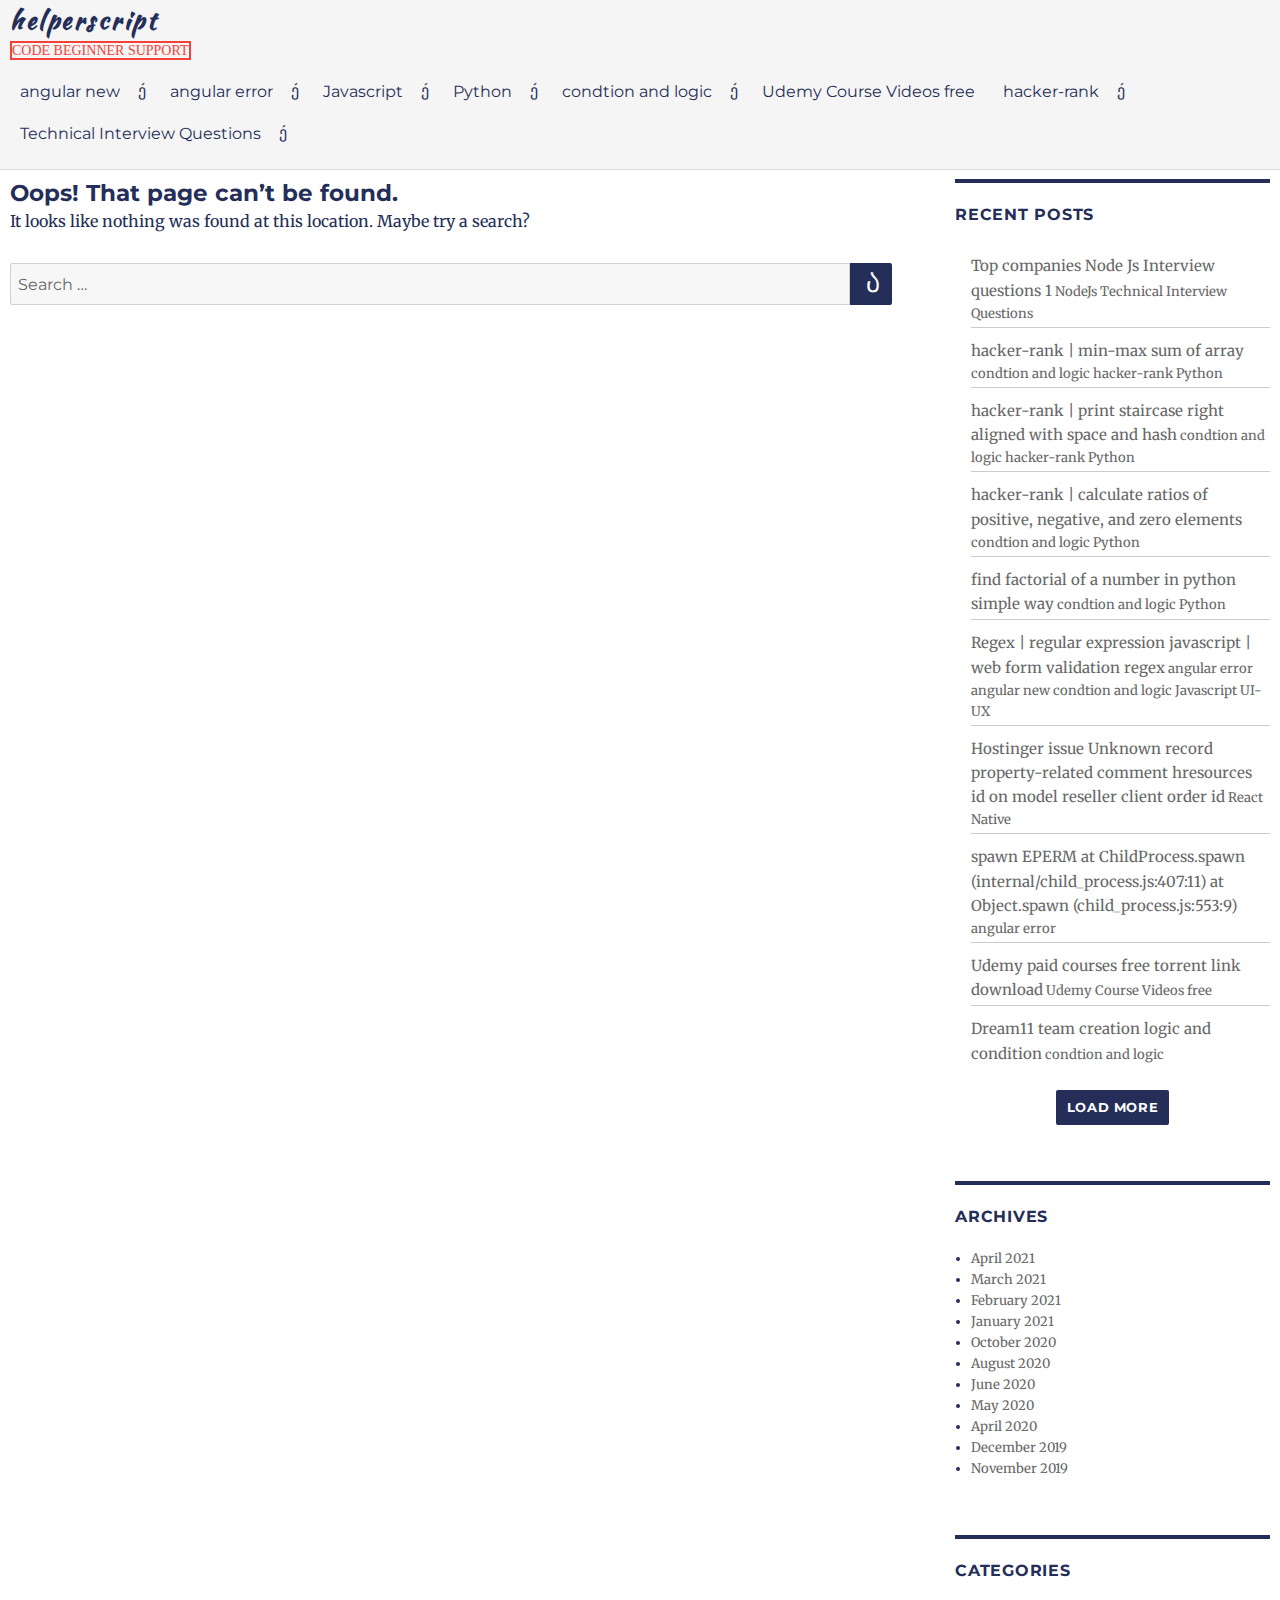
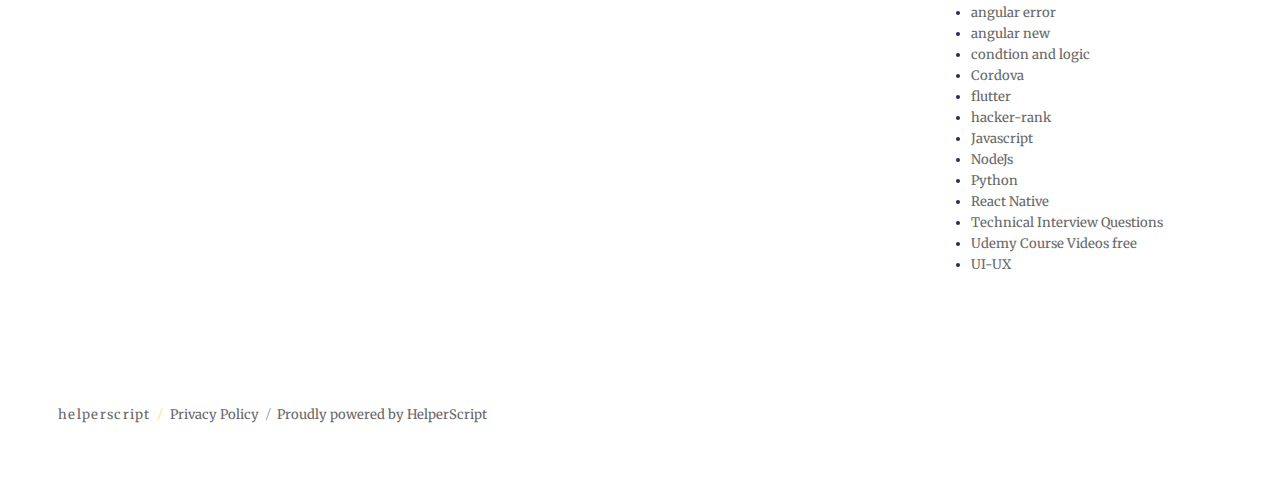
<file: assets/templates/select-player/matchList0d16.html>
<!DOCTYPE html>
<html lang="en-US" class="no-js" amp="" i-amphtml-layout="" i-amphtml-no-boilerplate="" transformed="self;v=1">
<head><meta charset="UTF-8"><style amp-runtime="" i-amphtml-version="012104081613001">html{overflow-x:hidden!important}html.i-amphtml-fie{height:100%!important;width:100%!important}html:not([amp4ads]),html:not([amp4ads]) body{height:auto!important}html:not([amp4ads]) body{margin:0!important}body{-webkit-text-size-adjust:100%;-moz-text-size-adjust:100%;-ms-text-size-adjust:100%;text-size-adjust:100%}html.i-amphtml-singledoc.i-amphtml-embedded{-ms-touch-action:pan-y pinch-zoom;touch-action:pan-y pinch-zoom}html.i-amphtml-fie>body,html.i-amphtml-singledoc>body{overflow:visible!important}html.i-amphtml-fie:not(.i-amphtml-inabox)>body,html.i-amphtml-singledoc:not(.i-amphtml-inabox)>body{position:relative!important}html.i-amphtml-ios-embed-legacy>body{overflow-x:hidden!important;overflow-y:auto!important;position:absolute!important}html.i-amphtml-ios-embed{overflow-y:auto!important;position:static}#i-amphtml-wrapper{overflow-x:hidden!important;overflow-y:auto!important;position:absolute!important;top:0!important;left:0!important;right:0!important;bottom:0!important;margin:0!important;display:block!important}html.i-amphtml-ios-embed.i-amphtml-ios-overscroll,html.i-amphtml-ios-embed.i-amphtml-ios-overscroll>#i-amphtml-wrapper{-webkit-overflow-scrolling:touch!important}#i-amphtml-wrapper>body{position:relative!important;border-top:1px solid transparent!important}#i-amphtml-wrapper+body{visibility:visible}#i-amphtml-wrapper+body .i-amphtml-lightbox-element,#i-amphtml-wrapper+body[i-amphtml-lightbox]{visibility:hidden}#i-amphtml-wrapper+body[i-amphtml-lightbox] .i-amphtml-lightbox-element{visibility:visible}#i-amphtml-wrapper.i-amphtml-scroll-disabled,.i-amphtml-scroll-disabled{overflow-x:hidden!important;overflow-y:hidden!important}amp-instagram{padding:54px 0px 0px!important;background-color:#fff}amp-iframe iframe{box-sizing:border-box!important}[amp-access][amp-access-hide]{display:none}[subscriptions-dialog],body:not(.i-amphtml-subs-ready) [subscriptions-action],body:not(.i-amphtml-subs-ready) [subscriptions-section]{display:none!important}amp-experiment,amp-live-list>[update]{display:none}amp-list[resizable-children]>.i-amphtml-loading-container.amp-hidden{display:none!important}amp-list [fetch-error],amp-list[load-more] [load-more-button],amp-list[load-more] [load-more-end],amp-list[load-more] [load-more-failed],amp-list[load-more] [load-more-loading]{display:none}amp-list[diffable] div[role=list]{display:block}amp-story-page,amp-story[standalone]{min-height:1px!important;display:block!important;height:100%!important;margin:0!important;padding:0!important;overflow:hidden!important;width:100%!important}amp-story[standalone]{background-color:#202125!important;position:relative!important}amp-story-page{background-color:#757575}amp-story .amp-active>div,amp-story .i-amphtml-loader-background{display:none!important}amp-story-page:not(:first-of-type):not([distance]):not([active]){transform:translateY(1000vh)!important}amp-autocomplete{position:relative!important;display:inline-block!important}amp-autocomplete>input,amp-autocomplete>textarea{padding:0.5rem;border:1px solid rgba(0,0,0,0.33)}.i-amphtml-autocomplete-results,amp-autocomplete>input,amp-autocomplete>textarea{font-size:1rem;line-height:1.5rem}[amp-fx^=fly-in]{visibility:hidden}amp-script[nodom]{position:fixed!important;top:0!important;width:1px!important;height:1px!important;overflow:hidden!important;visibility:hidden}
/*# sourceURL=/css/ampdoc.css*/[hidden]{display:none!important}.i-amphtml-element{display:inline-block}.i-amphtml-blurry-placeholder{transition:opacity 0.3s cubic-bezier(0.0,0.0,0.2,1)!important;pointer-events:none}[layout=nodisplay]:not(.i-amphtml-element){display:none!important}.i-amphtml-layout-fixed,[layout=fixed][width][height]:not(.i-amphtml-layout-fixed){display:inline-block;position:relative}.i-amphtml-layout-responsive,[layout=responsive][width][height]:not(.i-amphtml-layout-responsive),[width][height][heights]:not([layout]):not(.i-amphtml-layout-responsive),[width][height][sizes]:not([layout]):not(.i-amphtml-layout-responsive){display:block;position:relative}.i-amphtml-layout-intrinsic,[layout=intrinsic][width][height]:not(.i-amphtml-layout-intrinsic){display:inline-block;position:relative;max-width:100%}.i-amphtml-layout-intrinsic .i-amphtml-sizer{max-width:100%}.i-amphtml-intrinsic-sizer{max-width:100%;display:block!important}.i-amphtml-layout-container,.i-amphtml-layout-fixed-height,[layout=container],[layout=fixed-height][height]:not(.i-amphtml-layout-fixed-height){display:block;position:relative}.i-amphtml-layout-fill,.i-amphtml-layout-fill.i-amphtml-notbuilt,[layout=fill]:not(.i-amphtml-layout-fill),body noscript>*{display:block;overflow:hidden!important;position:absolute;top:0;left:0;bottom:0;right:0}body noscript>*{position:absolute!important;width:100%;height:100%;z-index:2}body noscript{display:inline!important}.i-amphtml-layout-flex-item,[layout=flex-item]:not(.i-amphtml-layout-flex-item){display:block;position:relative;-ms-flex:1 1 auto;flex:1 1 auto}.i-amphtml-layout-fluid{position:relative}.i-amphtml-layout-size-defined{overflow:hidden!important}.i-amphtml-layout-awaiting-size{position:absolute!important;top:auto!important;bottom:auto!important}i-amphtml-sizer{display:block!important}@supports (aspect-ratio:1/1){i-amphtml-sizer.i-amphtml-disable-ar{display:none!important}}.i-amphtml-blurry-placeholder,.i-amphtml-fill-content{display:block;height:0;max-height:100%;max-width:100%;min-height:100%;min-width:100%;width:0;margin:auto}.i-amphtml-layout-size-defined .i-amphtml-fill-content{position:absolute;top:0;left:0;bottom:0;right:0}.i-amphtml-replaced-content,.i-amphtml-screen-reader{padding:0!important;border:none!important}.i-amphtml-screen-reader{position:fixed!important;top:0px!important;left:0px!important;width:4px!important;height:4px!important;opacity:0!important;overflow:hidden!important;margin:0!important;display:block!important;visibility:visible!important}.i-amphtml-screen-reader~.i-amphtml-screen-reader{left:8px!important}.i-amphtml-screen-reader~.i-amphtml-screen-reader~.i-amphtml-screen-reader{left:12px!important}.i-amphtml-screen-reader~.i-amphtml-screen-reader~.i-amphtml-screen-reader~.i-amphtml-screen-reader{left:16px!important}.i-amphtml-unresolved{position:relative;overflow:hidden!important}.i-amphtml-select-disabled{-webkit-user-select:none!important;-ms-user-select:none!important;user-select:none!important}.i-amphtml-notbuilt,[layout]:not(.i-amphtml-element),[width][height][heights]:not([layout]):not(.i-amphtml-element),[width][height][sizes]:not([layout]):not(.i-amphtml-element){position:relative;overflow:hidden!important;color:transparent!important}.i-amphtml-notbuilt:not(.i-amphtml-layout-container)>*,[layout]:not([layout=container]):not(.i-amphtml-element)>*,[width][height][heights]:not([layout]):not(.i-amphtml-element)>*,[width][height][sizes]:not([layout]):not(.i-amphtml-element)>*{display:none}amp-img:not(.i-amphtml-element)[i-amphtml-ssr]>img.i-amphtml-fill-content{display:block}.i-amphtml-notbuilt:not(.i-amphtml-layout-container),[layout]:not([layout=container]):not(.i-amphtml-element),[width][height][heights]:not([layout]):not(.i-amphtml-element),[width][height][sizes]:not([layout]):not(.i-amphtml-element){color:transparent!important;line-height:0!important}.i-amphtml-ghost{visibility:hidden!important}.i-amphtml-element>[placeholder],[layout]:not(.i-amphtml-element)>[placeholder],[width][height][heights]:not([layout]):not(.i-amphtml-element)>[placeholder],[width][height][sizes]:not([layout]):not(.i-amphtml-element)>[placeholder]{display:block;line-height:normal}.i-amphtml-element>[placeholder].amp-hidden,.i-amphtml-element>[placeholder].hidden{visibility:hidden}.i-amphtml-element:not(.amp-notsupported)>[fallback],.i-amphtml-layout-container>[placeholder].amp-hidden,.i-amphtml-layout-container>[placeholder].hidden{display:none}.i-amphtml-layout-size-defined>[fallback],.i-amphtml-layout-size-defined>[placeholder]{position:absolute!important;top:0!important;left:0!important;right:0!important;bottom:0!important;z-index:1}amp-img.i-amphtml-ssr:not(.i-amphtml-element)>[placeholder]{z-index:auto}.i-amphtml-notbuilt>[placeholder]{display:block!important}.i-amphtml-hidden-by-media-query{display:none!important}.i-amphtml-element-error{background:red!important;color:#fff!important;position:relative!important}.i-amphtml-element-error:before{content:attr(error-message)}i-amp-scroll-container,i-amphtml-scroll-container{position:absolute;top:0;left:0;right:0;bottom:0;display:block}i-amp-scroll-container.amp-active,i-amphtml-scroll-container.amp-active{overflow:auto;-webkit-overflow-scrolling:touch}.i-amphtml-loading-container{display:block!important;pointer-events:none;z-index:1}.i-amphtml-notbuilt>.i-amphtml-loading-container{display:block!important}.i-amphtml-loading-container.amp-hidden{visibility:hidden}.i-amphtml-element>[overflow]{cursor:pointer;position:relative;z-index:2;visibility:hidden;display:initial;line-height:normal}.i-amphtml-layout-size-defined>[overflow]{position:absolute}.i-amphtml-element>[overflow].amp-visible{visibility:visible}template{display:none!important}.amp-border-box,.amp-border-box *,.amp-border-box :after,.amp-border-box :before{box-sizing:border-box}amp-pixel{display:none!important}amp-analytics,amp-auto-ads,amp-story-auto-ads{position:fixed!important;top:0!important;width:1px!important;height:1px!important;overflow:hidden!important;visibility:hidden}html.i-amphtml-fie>amp-analytics{position:initial!important}[visible-when-invalid]:not(.visible),form [submit-error],form [submit-success],form [submitting]{display:none}amp-accordion{display:block!important}@media (min-width:1px){:where(amp-accordion>section)>:first-child{margin:0;background-color:#efefef;padding-right:20px;border:1px solid #dfdfdf}:where(amp-accordion>section)>:last-child{margin:0}}amp-accordion>section{float:none!important}amp-accordion>section>*{float:none!important;display:block!important;overflow:hidden!important;position:relative!important}amp-accordion,amp-accordion>section{margin:0}amp-accordion:not(.i-amphtml-built)>section>:last-child{display:none!important}amp-accordion:not(.i-amphtml-built)>section[expanded]>:last-child{display:block!important}
/*# sourceURL=/css/ampshared.css*/</style><meta name="viewport" content="width=device-width,initial-scale=1"><meta name="robots" content="noindex,follow"><meta property="og:locale" content="en_US"><meta property="og:type" content="object"><meta property="og:title" content="Page not found - helperscript"><meta property="og:site_name" content="helperscript"><meta name="twitter:card" content="summary_large_image"><meta name="twitter:title" content="Page not found - helperscript"><meta name="generator" content="WordPress 5.3.7"><meta name="generator" content="Site Kit by Google 1.27.0"><meta name="google-site-verification" content="k-xwYSb6tkx_b0TUOCueWDdozmP_sxj2qfN-k5E60Lg"><meta name="generator" content="AMP Plugin v2.0.11; mode=standard"><meta name="msapplication-TileImage" content="https://helperscript.com/wp-content/uploads/2020/03/HELPERSCRIPT_TITLE-LOGO.png"><title>Page not found - helperscript</title><link rel="preconnect" href="https://cdn.ampproject.org"><link href="https://fonts.gstatic.com" crossorigin rel="preconnect"><link rel="dns-prefetch" href="//fonts.googleapis.com"><link rel="dns-prefetch" href="//s.w.org"><link rel="preload" as="script" href="https://cdn.ampproject.org/v0.js"><script async="" src="https://cdn.ampproject.org/v0.js"></script><script src="https://cdn.ampproject.org/v0/amp-analytics-0.1.js" async="" custom-element="amp-analytics"></script><script src="https://cdn.ampproject.org/v0/amp-auto-ads-0.1.js" async="" custom-element="amp-auto-ads"></script><script src="https://cdn.ampproject.org/v0/amp-form-0.1.js" async="" custom-element="amp-form"></script><link rel="icon" href="https://helperscript.com/wp-content/uploads/2020/03/HELPERSCRIPT_TITLE-LOGO-150x150.png" sizes="32x32"><link rel="icon" href="https://helperscript.com/wp-content/uploads/2020/03/HELPERSCRIPT_TITLE-LOGO-298x300.png" sizes="192x192"><link crossorigin="anonymous" rel="stylesheet" id="twentysixteen-fonts-css" href="https://fonts.googleapis.com/css?family=Merriweather%3A400%2C700%2C900%2C400italic%2C700italic%2C900italic%7CMontserrat%3A400%2C700%7CInconsolata%3A400&amp;subset=latin%2Clatin-ext" type="text/css" media="all"><style amp-custom="">@keyframes spin{0%{transform:rotate(0deg)}100%{transform:rotate(360deg)}}@keyframes fadeIn{0%{opacity:0}100%{opacity:1}}@font-face{font-family:"s11-fp";src:url("https://helperscript.com/wp-content/plugins/formidable/fonts/s11-fp.ttf?v=7") format("truetype"),url("https://helperscript.com/wp-content/plugins/formidable/fonts/s11-fp.woff?v=7") format("woff"),url("https://helperscript.com/wp-content/plugins/formidable/fonts/s11-fp.svg?v=7#s11-fp") format("svg");font-weight:normal;font-style:normal}@font-face{font-family:"Genericons";src:url("https://helperscript.com/wp-content/themes/HELPERSCRIPT2020/HELPERSCRIPT2020/genericons/Genericons.eot");src:url("https://helperscript.com/wp-content/themes/HELPERSCRIPT2020/HELPERSCRIPT2020/genericons/Genericons.eot") format("embedded-opentype");font-weight:normal;font-style:normal}@font-face{font-family:"Genericons";src:url("https://helperscript.com/wp-content/themes/HELPERSCRIPT2020/HELPERSCRIPT2020/genericons/Genericons.woff") format("woff"),url("https://helperscript.com/wp-content/themes/HELPERSCRIPT2020/HELPERSCRIPT2020/genericons/Genericons.ttf") format("truetype"),url("https://helperscript.com/wp-content/themes/HELPERSCRIPT2020/HELPERSCRIPT2020/genericons/Genericons.svg#Genericons") format("svg");font-weight:normal;font-style:normal;font-display:swap}@media screen and (-webkit-min-device-pixel-ratio:0){@font-face{font-family:"Genericons";src:url("https://helperscript.com/wp-content/themes/HELPERSCRIPT2020/HELPERSCRIPT2020/genericons/Genericons.svg#Genericons") format("svg")}}html{font-family:sans-serif;-webkit-text-size-adjust:100%;-ms-text-size-adjust:100%}body{margin:0}aside,footer,header,main,nav,section{display:block}[hidden]{display:none}a{background-color:transparent}button,input{color:inherit;font:inherit;margin:0}button{overflow:visible}button,input{max-width:100%}button,html input[type="button"],input[type="reset"],input[type="submit"]{-webkit-appearance:button;cursor:pointer}button[disabled],html input[disabled]{cursor:default;opacity:.5}button::-moz-focus-inner,input::-moz-focus-inner{border:0;padding:0}input[type="checkbox"],input[type="radio"]{-webkit-box-sizing:border-box;-moz-box-sizing:border-box;box-sizing:border-box;margin-right:.4375em;padding:0}input[type="date"]::-webkit-inner-spin-button,input[type="date"]::-webkit-outer-spin-button,input[type="time"]::-webkit-inner-spin-button,input[type="time"]::-webkit-outer-spin-button,input[type="datetime-local"]::-webkit-inner-spin-button,input[type="datetime-local"]::-webkit-outer-spin-button,input[type="week"]::-webkit-inner-spin-button,input[type="week"]::-webkit-outer-spin-button,input[type="month"]::-webkit-inner-spin-button,input[type="month"]::-webkit-outer-spin-button,input[type="number"]::-webkit-inner-spin-button,input[type="number"]::-webkit-outer-spin-button{height:auto}input[type="search"]{-webkit-appearance:textfield}input[type="search"]::-webkit-search-cancel-button,input[type="search"]::-webkit-search-decoration{-webkit-appearance:none}.menu-item-has-children a:after,.search-submit:before{-moz-osx-font-smoothing:grayscale;-webkit-font-smoothing:antialiased;display:inline-block;font-family:"Genericons";font-size:16px;font-style:normal;font-variant:normal;font-weight:normal;line-height:1;speak:none;text-align:center;text-decoration:inherit;text-transform:none;vertical-align:top}body,button,input{color:#252e58;font-family:Merriweather,Georgia,serif;font-size:16px;font-size:1rem;line-height:1.75}h1,h2{clear:both;font-weight:700;margin:0;text-rendering:optimizeLegibility}p{margin:0 0 1.75em}html{-webkit-box-sizing:border-box;-moz-box-sizing:border-box;box-sizing:border-box}*,*:before,*:after{-webkit-box-sizing:inherit;-moz-box-sizing:inherit;box-sizing:inherit}body{background:#252e58}ul{margin:0 0 1.75em 1.25em;padding:0}ul{list-style:disc}li > ul{margin-bottom:0}::-webkit-input-placeholder{color:#686868;font-family:Montserrat,"Helvetica Neue",sans-serif}:-moz-placeholder{color:#686868;font-family:Montserrat,"Helvetica Neue",sans-serif}::-moz-placeholder{color:#686868;font-family:Montserrat,"Helvetica Neue",sans-serif;opacity:1}:-ms-input-placeholder{color:#686868;font-family:Montserrat,"Helvetica Neue",sans-serif}input{line-height:normal}button,button[disabled]:hover,button[disabled]:focus,input[type="button"],input[type="button"][disabled]:hover,input[type="button"][disabled]:focus,input[type="reset"],input[type="reset"][disabled]:hover,input[type="reset"][disabled]:focus,input[type="submit"],input[type="submit"][disabled]:hover,input[type="submit"][disabled]:focus{background:#252e58;border:0;border-radius:2px;color:#fff;font-family:Montserrat,"Helvetica Neue",sans-serif;font-weight:700;letter-spacing:.046875em;line-height:1;padding:.84375em .875em .78125em;text-transform:uppercase}button:hover,button:focus,input[type="button"]:hover,input[type="button"]:focus,input[type="reset"]:hover,input[type="reset"]:focus,input[type="submit"]:hover,input[type="submit"]:focus{background:#f44336}button:focus,input[type="button"]:focus,input[type="reset"]:focus,input[type="submit"]:focus{outline:thin dotted;outline-offset:-4px}input[type="date"],input[type="time"],input[type="datetime-local"],input[type="week"],input[type="month"],input[type="text"],input[type="email"],input[type="url"],input[type="password"],input[type="search"],input[type="tel"],input[type="number"]{background:#f7f7f7;background-image:-webkit-linear-gradient(rgba(255,255,255,0),rgba(255,255,255,0));border:1px solid #d1d1d1;border-radius:2px;color:#686868;padding:.625em .4375em;width:100%}input[type="date"]:focus,input[type="time"]:focus,input[type="datetime-local"]:focus,input[type="week"]:focus,input[type="month"]:focus,input[type="text"]:focus,input[type="email"]:focus,input[type="url"]:focus,input[type="password"]:focus,input[type="search"]:focus,input[type="tel"]:focus,input[type="number"]:focus{background-color:#fff;border-color:#f44336;color:#252e58;outline:0}.search-form{position:relative}input[type="search"].search-field{border-radius:2px 0 0 2px;width:-webkit-calc(100% - 42px);width:calc(100% - 42px)}.search-submit:before{content:"";font-size:24px;left:2px;line-height:42px;position:relative;width:40px}.search-submit{border-radius:0 2px 2px 0;bottom:0;overflow:hidden;padding:0;position:absolute;right:0;top:0;width:42px}a{color:#686868;text-decoration:none}a:hover,a:focus,a:active{color:#f44336}a:focus{outline:thin dotted}a:hover,a:active{outline:0}.site-info a:hover{box-shadow:0 1px 0 0 currentColor}.site-header-menu{display:none;-webkit-flex:0 1 100%;-ms-flex:0 1 100%;flex:0 1 100%;margin:.875em 0}.no-js .site-header-menu{display:block}.main-navigation{font-family:Montserrat,"Helvetica Neue",sans-serif}.site-footer .main-navigation{margin-bottom:1.75em}.main-navigation ul{list-style:none;margin:0}.main-navigation li{border-top:1px solid #d1d1d1;position:relative}.main-navigation a{color:#252e58;display:block;line-height:1.3125;outline-offset:-1px;padding:.84375em 0}.main-navigation a:hover,.main-navigation a:focus{color:#f44336}.main-navigation ul ul{display:none;margin-left:.875em}.no-js .main-navigation ul ul{display:block}.main-navigation .primary-menu{border-bottom:1px solid #d1d1d1}.main-navigation .menu-item-has-children > a{margin-right:56px}.screen-reader-text{clip:rect(1px,1px,1px,1px);height:1px;overflow:hidden;width:1px}:root:not(#_):not(#_):not(#_):not(#_):not(#_):not(#_):not(#_) .screen-reader-text{position:absolute;word-wrap:normal}.site .skip-link{background-color:#f1f1f1;box-shadow:0 0 1px 1px rgba(0,0,0,.2);color:#21759b;display:block;font-family:Montserrat,"Helvetica Neue",sans-serif;font-size:14px;font-weight:700;left:-9999em;outline:none;padding:15px 23px 14px;text-decoration:none;text-transform:none;top:-9999em}.site .skip-link:focus{clip:auto;height:auto;left:6px;top:7px;width:auto;z-index:100000}.site-content:before,.site-content:after,.primary-menu:before,.primary-menu:after{content:"";display:table}.site-content:after,.primary-menu:after{clear:both}.widget{border-top:4px solid #252e58;margin-bottom:3.5em;padding-top:1.75em}.widget-area > :last-child,.widget > :last-child{margin-bottom:0}.widget .widget-title{font-family:Montserrat,"Helvetica Neue",sans-serif;font-size:16px;font-size:1rem;letter-spacing:.046875em;line-height:1.3125;margin:0 0 1.75em;text-transform:uppercase}.widget .widget-title:empty{margin-bottom:0}.widget-title a{color:#252e58}.site{background-color:#fff}.site-inner{margin:0;position:relative}.site-content{word-wrap:break-word}.site-main{margin-bottom:3.5em}.site-main > :last-child{margin-bottom:0}:root:not(#_):not(#_):not(#_):not(#_):not(#_):not(#_):not(#_) .site-header{padding:0 10px 0 10px}.site-header-main{-webkit-align-items:center;-ms-flex-align:center;align-items:center;display:-webkit-flex;display:-ms-flexbox;display:flex;-webkit-flex-wrap:wrap;-ms-flex-wrap:wrap;flex-wrap:wrap}.site-branding{margin:.875em auto .875em 0;max-width:100%;min-width:0;overflow:hidden}.site-title{font-family:Montserrat,"Helvetica Neue",sans-serif;font-size:23px;font-size:1.4375rem;font-weight:700;line-height:1.2173913043;margin:0}.site-branding .site-title a{color:#252e58}.site-branding .site-title a:hover,.site-branding .site-title a:focus{color:#f44336}.site-description{color:#686868;display:none;font-size:13px;font-size:.8125rem;font-weight:400;line-height:1.0769230769;margin:.538461538em 0 0}.menu-toggle{background-color:transparent;border:1px solid #d1d1d1;color:#252e58;font-size:13px;font-size:.8125rem;margin:1.076923077em 0;padding:.769230769em}.no-js .menu-toggle{display:none}.menu-toggle:hover,.menu-toggle:focus{background-color:transparent;border-color:#f44336;color:#f44336}.menu-toggle:focus{outline:0}.page-content{margin-right:7.6923%;margin-left:7.6923%}.page-content > :last-child{margin-bottom:0}.page-header{padding-top:1.75em}body.error404 .page-header{border-top:0;padding-top:0}.page-title{font-family:Montserrat,"Helvetica Neue",sans-serif;font-size:23px;font-size:1.4375rem;line-height:1.2173913043}.sidebar{margin-bottom:3.5em;padding:0 7.6923%}.site-footer{padding:0 7.6923% 1.75em}.site-info{color:#686868;font-size:13px;font-size:.8125rem;line-height:1.6153846154}.site-info a{color:#686868}.site-info a:hover,.site-info a:focus{color:#f44336}.site-footer .site-title{font-family:inherit;font-size:inherit;font-weight:400}.site-footer .site-title:after{content:"/";display:inline-block;font-family:Montserrat,sans-serif;opacity:.7;padding:0 .307692308em 0 .538461538em}.site-footer span[role=separator]{font-family:Montserrat,sans-serif;opacity:.7;padding:0 .307692308em 0 .538461538em}.site-footer span[role=separator]::before{content:"/"}@media screen and (min-width: 44.375em){body:not(.custom-background-image):before,body:not(.custom-background-image):after{content:"";display:block;height:21px;left:0;position:fixed;width:100%;z-index:99}body:not(.custom-background-image):before{top:0}body:not(.custom-background-image):after{bottom:0}.site{margin:21px}.site-main{margin-bottom:5.25em}:root:not(#_):not(#_):not(#_):not(#_):not(#_):not(#_):not(#_) .site-header{padding:0 10px 0 10px}.site-branding{margin-top:1.3125em;margin-bottom:1.3125em}.site-title{font-size:28px;font-size:1.75rem;line-height:1.25}.site-description{display:block}.menu-toggle{font-size:16px;font-size:1rem;margin:1.3125em 0;padding:.8125em .875em .6875em}.site-header-menu{margin:1.3125em 0}.page-header,.page-content{margin-right:23.0769%}.widget{margin-bottom:5.25em}.sidebar{margin-bottom:5.25em;padding-right:23.0769%}}@media screen and (min-width: 56.875em){:root:not(#_):not(#_):not(#_):not(#_):not(#_):not(#_):not(#_) .site-header{padding:0 10px 0 10px}.site-header-main{-webkit-align-items:flex-start;-ms-flex-align:start;align-items:flex-start}.site-header-menu{display:block;-webkit-flex:0 1 auto;-ms-flex:0 1 auto;flex:0 1 auto}.main-navigation{margin:0 -.875em}.main-navigation .primary-menu,.main-navigation .primary-menu > li{border:0}.main-navigation .primary-menu > li{float:left}.main-navigation a{outline-offset:-8px;padding:.65625em .875em;white-space:nowrap}.main-navigation li:hover > a,.main-navigation li:focus-within > a{color:#f44336}.main-navigation ul ul{border-bottom:1px solid #d1d1d1;display:block;left:-999em;margin:0;position:absolute;z-index:99999}.main-navigation ul ul ul{top:-1px}.main-navigation ul ul ul:before,.main-navigation ul ul ul:after{border:0}.main-navigation ul ul li{background-color:#fff;border:1px solid #d1d1d1;border-bottom-width:0}.main-navigation ul ul a{white-space:normal;width:12.6875em}.main-navigation ul ul:before,.main-navigation ul ul:after{border-style:solid;content:"";position:absolute}.main-navigation ul ul:before{border-color:#d1d1d1 transparent;border-width:0 10px 10px;right:9px;top:-9px}.main-navigation ul ul:after{border-color:#fff transparent;border-width:0 8px 8px;right:11px;top:-7px}.main-navigation li:hover > ul,.main-navigation li:focus-within > ul{left:auto;right:0}.main-navigation ul ul li:hover > ul,.main-navigation ul ul li:focus-within > ul{left:auto;right:100%}.main-navigation .menu-item-has-children > a{margin:0;padding-right:2.25em}.main-navigation .menu-item-has-children > a:after{content:"";position:absolute;right:.625em;top:.8125em}.main-navigation ul ul .menu-item-has-children > a{padding-right:2.0625em}.main-navigation ul ul .menu-item-has-children > a:after{right:.5625em;top:.875em;-webkit-transform:rotate(90deg);-moz-transform:rotate(90deg);-ms-transform:rotate(90deg);transform:rotate(90deg)}.menu-toggle,.site-footer .main-navigation{display:none}.site-content{padding:10px}.content-area{float:left;margin-right:-100%;width:70%}.page-header,.page-content{margin-right:0;margin-left:0}.sidebar{float:left;margin-left:75%;padding:0;width:25%}.widget{font-size:13px;font-size:.8125rem;line-height:1.6153846154;margin-bottom:3.230769231em;padding-top:1.615384615em}.widget .widget-title{margin-bottom:1.3125em}.widget p,.widget ul{margin-bottom:1.6153846154em}.widget li > ul{margin-bottom:0}.widget button,.widget input{font-size:13px;font-size:.8125rem;line-height:1.6153846154}.widget button,.widget input[type="button"],.widget input[type="reset"],.widget input[type="submit"]{line-height:1;padding:.846153846em}.widget input[type="date"],.widget input[type="time"],.widget input[type="datetime-local"],.widget input[type="week"],.widget input[type="month"],.widget input[type="text"],.widget input[type="email"],.widget input[type="url"],.widget input[type="password"],.widget input[type="search"],.widget input[type="tel"],.widget input[type="number"]{padding:.4615384615em .5384615385em}.widget h1{font-size:23px;font-size:1.4375rem;line-height:1.2173913043;margin-bottom:.9130434783em}.widget h2{font-size:19px;font-size:1.1875rem;line-height:1.1052631579;margin-bottom:1.1052631579em}.widget input[type="search"].search-field{width:-webkit-calc(100% - 35px);width:calc(100% - 35px)}.widget .search-submit:before{font-size:16px;left:1px;line-height:35px;width:34px}.widget button.search-submit{padding:0;width:35px}.site-footer{-webkit-align-items:center;-ms-flex-align:center;align-items:center;display:-webkit-flex;display:-ms-flexbox;display:flex;-webkit-flex-wrap:wrap;-ms-flex-wrap:wrap;flex-wrap:wrap;padding:0 4.5455% 3.5em}.site-info{margin:.538461538em auto .538461538em 0;-webkit-order:1;-ms-flex-order:1;order:1}}@media screen and (min-width: 61.5625em){.site-main{margin-bottom:7em}:root:not(#_):not(#_):not(#_):not(#_):not(#_):not(#_):not(#_) .site-header{padding:0 10px 0 10px}.site-branding,.site-header-menu{margin-top:1.75em;margin-bottom:1.75em}.widget{margin-bottom:4.307692308em}.sidebar{margin-bottom:7em}}@media print{form,button,input,.main-navigation,.sidebar{display:none}body{font-size:12pt}.site-title,.page-title{font-size:17.25pt}.site-description{display:block}.site-description,.site-info{font-size:9.75pt}:root:not(#_):not(#_):not(#_):not(#_):not(#_):not(#_):not(#_):not(#_) body,:root:not(#_):not(#_):not(#_):not(#_):not(#_):not(#_):not(#_) .site{background:none}:root:not(#_):not(#_):not(#_):not(#_):not(#_):not(#_):not(#_):not(#_) body,:root:not(#_):not(#_):not(#_):not(#_):not(#_):not(#_):not(#_):not(#_) .site-branding .site-title a{color:#252e58}:root:not(#_):not(#_):not(#_):not(#_):not(#_):not(#_):not(#_) .page-header{border-color:#252e58}:root:not(#_):not(#_):not(#_):not(#_):not(#_):not(#_):not(#_) .site-description,:root:not(#_):not(#_):not(#_):not(#_):not(#_):not(#_):not(#_) .site-info,:root:not(#_):not(#_):not(#_):not(#_):not(#_):not(#_):not(#_):not(#_) .site-info a{color:#686868}:root:not(#_):not(#_):not(#_):not(#_):not(#_):not(#_):not(#_):not(#_) a{color:#f44336}.site{margin:5%}.site-inner{max-width:none}:root:not(#_):not(#_):not(#_):not(#_):not(#_):not(#_):not(#_) .site-header{padding:0 10px 0 10px}.site-branding{margin-top:0;margin-bottom:1.75em}.site-main{margin-bottom:3.5em}.page-header,.page-content{margin-right:0;margin-left:0}.site-footer{padding:0}}:root:not(#_):not(#_):not(#_):not(#_):not(#_):not(#_):not(#_) .site{margin:0}.site-header{background:whitesmoke;box-shadow:0 0 1px}:root:not(#_):not(#_):not(#_):not(#_):not(#_):not(#_):not(#_) .site-header{padding-bottom:5px}.site-title{color:#fed136;font-size:25px;font-weight:700;letter-spacing:.1em;font-family:"Kaushan Script","Helvetica Neue",Helvetica,Arial,cursive;margin-top:5px}:root:not(#_):not(#_):not(#_):not(#_):not(#_):not(#_):not(#_) .site-branding{margin-top:0px;color:#252e58;margin-bottom:0}:root:not(#_):not(#_):not(#_):not(#_):not(#_):not(#_):not(#_):not(#_) .site-branding .site-title a{color:#252e58}:root:not(#_):not(#_):not(#_):not(#_):not(#_):not(#_):not(#_):not(#_) .site-branding .site-title a:hover{color:#372f9a}.site-description{font-size:14px;font-family:fantasy;border:2px solid}:root:not(#_):not(#_):not(#_):not(#_):not(#_):not(#_):not(#_) .site-description{margin:0;margin-top:5px;color:#f44336}:root:not(#_):not(#_):not(#_):not(#_):not(#_):not(#_):not(#_) .site-header-menu{margin:10px}.main-navigation li:hover > a,.main-navigation li:focus-within > a{color:#f44336}#category-posts-2-internal ul{padding:0}#category-posts-2-internal .cat-post-item:before{content:"";clear:both}#category-posts-2-internal .cat-post-title{font-size:15px}#category-posts-2-internal .cat-post-item{border-bottom:1px solid #ccc;list-style:none;list-style-type:none;margin:3px 0;padding:3px 0}#category-posts-2-internal .cat-post-item:last-child{border-bottom:none}#category-posts-2-internal .cat-post-item:after{content:"";display:table;clear:both}#category-posts-2-internal p{margin:5px 0 0 0}#category-posts-2-internal li > div{margin:5px 0 0 0;clear:both}#category-posts-2 .categoryPosts-loadmore{text-align:center;margin-top:10px}ul.sub-menu li a{width:300px;font-size:12px}:root:not(#_):not(#_):not(#_):not(#_):not(#_):not(#_):not(#_):not(#_) .main-navigation li:hover > a,:root:not(#_):not(#_):not(#_):not(#_):not(#_):not(#_):not(#_):not(#_) .main-navigation li:focus-within > a{color:red}:root:not(#_):not(#_):not(#_):not(#_):not(#_):not(#_):not(#_):not(#_) ul.sub-menu li a:hover{color:red}@media screen and (max-width: 910px){ul.sub-menu li a{width:unset}}

/*# sourceURL=amp-custom.css */</style><link rel="profile" href="http://gmpg.org/xfn/11"><!-- This site is optimized with the Yoast SEO plugin v12.7.1 - https://yoast.com/wordpress/plugins/seo/ --><script type="application/ld+json" class="yoast-schema-graph yoast-schema-graph--main">{"@context":"https://schema.org","@graph":[{"@type":["Person","Organization"],"@id":"https://helperscript.com/#/schema/person/764837ea215769e53d9aa77d6a29687e","name":"jasjasim08@gmail.com","image":{"@type":"ImageObject","@id":"https://helperscript.com/#personlogo","url":"https://secure.gravatar.com/avatar/1f384005f2e19ddd30a8ea420979f8f9?s=96&r=g","caption":"jasjasim08@gmail.com"},"logo":{"@id":"https://helperscript.com/#personlogo"},"sameAs":[]},{"@type":"WebSite","@id":"https://helperscript.com/#website","url":"https://helperscript.com/","name":"helperscript","description":"CODE BEGINNER SUPPORT","publisher":{"@id":"https://helperscript.com/#/schema/person/764837ea215769e53d9aa77d6a29687e"},"potentialAction":{"@type":"SearchAction","target":"https://helperscript.com/?s={search_term_string}","query-input":"required name=search_term_string"}}]}</script><!-- / Yoast SEO plugin. --><link rel="alternate" type="application/rss+xml" title="helperscript » Feed" href="https://helperscript.com/feed/"><link rel="alternate" type="application/rss+xml" title="helperscript » Comments Feed" href="https://helperscript.com/comments/feed/"><link rel="https://api.w.org/" href="https://helperscript.com/wp-json/"><link rel="EditURI" type="application/rsd+xml" title="RSD" href="https://helperscript.com/xmlrpc.php?rsd"><link rel="wlwmanifest" type="application/wlwmanifest+xml" href="https://helperscript.com/wp-includes/wlwmanifest.xml"><link rel="apple-touch-icon-precomposed" href="https://helperscript.com/wp-content/uploads/2020/03/HELPERSCRIPT_TITLE-LOGO-298x300.png"><!-- Global site tag (gtag.js) - Google Analytics --><link rel="stylesheet" href="https://fonts.googleapis.com/css?family=Gothic+A1%7CKaushan+Script%7CLibre+Baskerville%7CLobster"><link rel="canonical" href="https://helperscript.com/dream11v2/matchlist/select-player/matchList.js/?error=404"></head>

<body class="error404 wp-embed-responsive hfeed">
<amp-auto-ads type="adsense" data-ad-client="ca-pub-5170994600118757" class="i-amphtml-layout-container" i-amphtml-layout="container"></amp-auto-ads><div id="page" class="site">
	<div class="site-inner">
		<a class="skip-link screen-reader-text" href="#content">Skip to content</a>

		<header id="masthead" class="site-header" role="banner">
			<div class="site-header-main">
				<div class="site-branding">
					
											<p class="site-title"><a href="https://helperscript.com/" rel="home">helperscript</a></p>
												<p class="site-description">CODE BEGINNER SUPPORT</p>
									</div><!-- .site-branding -->

									<button id="menu-toggle" class="menu-toggle">Menu</button>

					<div id="site-header-menu" class="site-header-menu">
													<nav id="site-navigation" class="main-navigation" role="navigation" aria-label="Primary Menu">
								<div class="menu-helperscript_menu-container"><ul id="menu-helperscript_menu" class="primary-menu"><li id="menu-item-297" class="menu-item menu-item-type-taxonomy menu-item-object-category menu-item-has-children menu-item-297"><a href="https://helperscript.com/category/angular/">angular new</a>
<ul class="sub-menu">
	<li id="menu-item-305" class="menu-item menu-item-type-post_type menu-item-object-post menu-item-305"><a href="https://helperscript.com/introduction-to-angular-10/">Introduction to Angular 10</a></li>
	<li id="menu-item-304" class="menu-item menu-item-type-post_type menu-item-object-post menu-item-304"><a href="https://helperscript.com/ecommerce-angular-project/">Ecommerce angular project</a></li>
	<li id="menu-item-303" class="menu-item menu-item-type-post_type menu-item-object-post menu-item-303"><a href="https://helperscript.com/create-angular-routing-and-make-dynamic-rendering-pages-with-router-outlet-e-commerce/">Create angular routing and make dynamic rendering pages with router-outlet | E-commerce</a></li>
	<li id="menu-item-302" class="menu-item menu-item-type-post_type menu-item-object-post menu-item-302"><a href="https://helperscript.com/import-bootstrap-jquery-in-angular-project-e-commerce/">Import bootstrap, jquery in angular project | E-commerce</a></li>
	<li id="menu-item-301" class="menu-item menu-item-type-post_type menu-item-object-post menu-item-301"><a href="https://helperscript.com/create-a-menu-in-angular-with-the-currently-active-class-using-ngclass-directives-e-commerce/">Create a menu in angular with the currently active class using ngClass directives | E-commerce</a></li>
	<li id="menu-item-300" class="menu-item menu-item-type-post_type menu-item-object-post menu-item-300"><a href="https://helperscript.com/create-a-side-menu-in-angular-9-with-bootstrap-4-and-font-awesome-e-commerce/">Create a side menu in angular 9 with bootstrap 4 and font-awesome | E-commerce</a></li>
	<li id="menu-item-299" class="menu-item menu-item-type-post_type menu-item-object-post menu-item-299"><a href="https://helperscript.com/how-to-dynamically-load-product-list-page-in-angular-9-e-commerce/">How to dynamically load product list page in angular 9 | E-commerce</a></li>
	<li id="menu-item-298" class="menu-item menu-item-type-post_type menu-item-object-post menu-item-298"><a href="https://helperscript.com/how-to-create-an-http-request-in-angular-using-httpclient-e-commerce/">How to create an HTTP request in angular using HttpClient | E-commerce</a></li>
	<li id="menu-item-342" class="menu-item menu-item-type-post_type menu-item-object-post menu-item-342"><a href="https://helperscript.com/how-to-create-facebook-and-google-social-login-in-angular-e-commerce/">How to create Facebook and Google social login in angular | E-commerce – part 1</a></li>
	<li id="menu-item-341" class="menu-item menu-item-type-post_type menu-item-object-post menu-item-341"><a href="https://helperscript.com/how-to-create-facebook-and-google-social-login-in-angular-e-commerce-2/">How to Create Facebook and Google social login in angular | E-commerce – part 2</a></li>
	<li id="menu-item-369" class="menu-item menu-item-type-post_type menu-item-object-post menu-item-369"><a href="https://helperscript.com/sign-up-form-with-validation-in-angular-reactiveformmodule/">Sign Up form with validation in angular | ReactiveFormModule</a></li>
	<li id="menu-item-370" class="menu-item menu-item-type-post_type menu-item-object-post menu-item-370"><a href="https://helperscript.com/create-a-module-with-routing-in-angular-and-make-it-as-the-main-module/">Create a module with routing in angular and make it as the main module</a></li>
	<li id="menu-item-465" class="menu-item menu-item-type-post_type menu-item-object-post menu-item-465"><a href="https://helperscript.com/create-angular-cdk-multi-drag-drop-and-multi-sorting/">create angular CDK multi drag, drop and multi sorting</a></li>
	<li id="menu-item-464" class="menu-item menu-item-type-post_type menu-item-object-post menu-item-464"><a href="https://helperscript.com/how-to-read-the-excel-file-in-angular-with-xslx-package/">How to read the excel file in angular with XSLX package</a></li>
</ul>
</li>
<li id="menu-item-315" class="menu-item menu-item-type-taxonomy menu-item-object-category menu-item-has-children menu-item-315"><a href="https://helperscript.com/category/error/">angular error</a>
<ul class="sub-menu">
	<li id="menu-item-340" class="menu-item menu-item-type-post_type menu-item-object-post menu-item-340"><a href="https://helperscript.com/how-to-clear-this-error-cannot-be-loaded-because-running-script-is-disabled-in-angular-visual-studio-code/">How to clear this error “cannot be loaded because running script is disabled” in angular | visual studio code</a></li>
	<li id="menu-item-316" class="menu-item menu-item-type-post_type menu-item-object-post menu-item-316"><a href="https://helperscript.com/how-to-set-default-select-option-in-angular-with-ngmodel-in-angular-material/">How to set default select option in angular with [(ngModel)] in @angular/ material</a></li>
	<li id="menu-item-322" class="menu-item menu-item-type-post_type menu-item-object-post menu-item-322"><a href="https://helperscript.com/how-to-parse-an-array-of-a-json-object-with-conflict-key-case-sensitive-angular-typescript-javascript/">How to parse an array of a JSON object with conflict key case sensitive | angular | typescript | javascript</a></li>
	<li id="menu-item-347" class="menu-item menu-item-type-post_type menu-item-object-post menu-item-347"><a href="https://helperscript.com/how-to-clear-cant-bind-to-formgroup-since-it-isnt-a-known-property-of-form/">How to Clear Can’t bind to ‘formGroup’ since it isn’t a known property of ‘form’.</a></li>
	<li id="menu-item-348" class="menu-item menu-item-type-post_type menu-item-object-post menu-item-348"><a href="https://helperscript.com/how-to-clear-cant-bind-to-ngmodel-since-it-isnt-a-known-property-of-mat-select-in-angular/">How to Clear Can’t bind to ‘ngModel’ since it isn’t a known property of ‘mat-select’  in angular.</a></li>
	<li id="menu-item-368" class="menu-item menu-item-type-post_type menu-item-object-post menu-item-368"><a href="https://helperscript.com/how-to-generate-pdf-in-angular-with-the-table-and-image-from-client-side-server-side/">How to generate pdf in angular with the table and image from Client-side | Server-side</a></li>
	<li id="menu-item-400" class="menu-item menu-item-type-post_type menu-item-object-post menu-item-400"><a href="https://helperscript.com/primeng-picklist-alternative-with-listbox-in-angular/">primeNg picklist alternative with listbox in angular</a></li>
	<li id="menu-item-548" class="menu-item menu-item-type-post_type menu-item-object-post menu-item-548"><a href="https://helperscript.com/spawn-eperm-at-childprocess-spawn-internal-child_process-js40711-at-object-spawn-child_process-js5539/">spawn EPERM at ChildProcess.spawn (internal/child_process.js:407:11) at Object.spawn (child_process.js:553:9)</a></li>
</ul>
</li>
<li id="menu-item-466" class="menu-item menu-item-type-taxonomy menu-item-object-category menu-item-has-children menu-item-466"><a href="https://helperscript.com/category/javascript-basic/">Javascript</a>
<ul class="sub-menu">
	<li id="menu-item-467" class="menu-item menu-item-type-post_type menu-item-object-post menu-item-467"><a href="https://helperscript.com/top-ten-javascript-tricks-part-1/">Top ten Javascript tricks – part 1</a></li>
	<li id="menu-item-475" class="menu-item menu-item-type-post_type menu-item-object-post menu-item-475"><a href="https://helperscript.com/top-ten-javascript-tricks-part-2/">Top Ten javascript tricks – part 2</a></li>
	<li id="menu-item-484" class="menu-item menu-item-type-post_type menu-item-object-post menu-item-484"><a href="https://helperscript.com/top-ten-javascript-tricks-part-3/">Top ten Javascript tricks part 3</a></li>
	<li id="menu-item-483" class="menu-item menu-item-type-post_type menu-item-object-post menu-item-483"><a href="https://helperscript.com/top-ten-javascript-tricks-part-4/">Top ten Javascript tricks part 4</a></li>
</ul>
</li>
<li id="menu-item-506" class="menu-item menu-item-type-taxonomy menu-item-object-category menu-item-has-children menu-item-506"><a href="https://helperscript.com/category/python/">Python</a>
<ul class="sub-menu">
	<li id="menu-item-509" class="menu-item menu-item-type-post_type menu-item-object-post menu-item-509"><a href="https://helperscript.com/python-3-tutorial-step-by-step-learning-through-free-courses/">Python 3 tutorial step by step learning through free courses</a></li>
	<li id="menu-item-508" class="menu-item menu-item-type-post_type menu-item-object-post menu-item-508"><a href="https://helperscript.com/basics-of-python-tutorial-2/">Basics of python tutorial 2</a></li>
	<li id="menu-item-507" class="menu-item menu-item-type-post_type menu-item-object-post menu-item-507"><a href="https://helperscript.com/python-variables-tutorial-3/">PYTHON variables | tutorial 3</a></li>
</ul>
</li>
<li id="menu-item-518" class="menu-item menu-item-type-taxonomy menu-item-object-category menu-item-has-children menu-item-518"><a href="https://helperscript.com/category/condtion-and-logic/">condtion and logic</a>
<ul class="sub-menu">
	<li id="menu-item-519" class="menu-item menu-item-type-post_type menu-item-object-post menu-item-519"><a href="https://helperscript.com/dream11-team-creation-logic-and-condition/">Dream11 team creation logic and condition</a></li>
</ul>
</li>
<li id="menu-item-541" class="menu-item menu-item-type-taxonomy menu-item-object-category menu-item-541"><a href="https://helperscript.com/category/course-videos/">Udemy Course Videos free</a></li>
<li id="menu-item-592" class="menu-item menu-item-type-taxonomy menu-item-object-category menu-item-has-children menu-item-592"><a href="https://helperscript.com/category/hacker-rank/">hacker-rank</a>
<ul class="sub-menu">
	<li id="menu-item-595" class="menu-item menu-item-type-post_type menu-item-object-post menu-item-595"><a href="https://helperscript.com/find-factorial-of-a-number-in-python-simple-way/">find factorial of a number in python simple way</a></li>
	<li id="menu-item-593" class="menu-item menu-item-type-post_type menu-item-object-post menu-item-593"><a href="https://helperscript.com/hacker-rank-print-staircase-right-aligned-with-space-and-hash/">hacker-rank | print staircase right aligned with space and hash</a></li>
	<li id="menu-item-594" class="menu-item menu-item-type-post_type menu-item-object-post menu-item-594"><a href="https://helperscript.com/hacker-rank-calculate-ratios-of-positive-negative-and-zero-elements/">hacker-rank | calculate ratios of positive, negative, and zero elements</a></li>
</ul>
</li>
<li id="menu-item-607" class="menu-item menu-item-type-taxonomy menu-item-object-category menu-item-has-children menu-item-607"><a href="https://helperscript.com/category/technical-interview-questions/">Technical Interview Questions</a>
<ul class="sub-menu">
	<li id="menu-item-608" class="menu-item menu-item-type-post_type menu-item-object-post menu-item-608"><a href="https://helperscript.com/top-companies-node-js-interview-questions-1/">Top companies Node Js Interview questions 1</a></li>
</ul>
</li>
</ul></div>							</nav><!-- .main-navigation -->
						
											</div><!-- .site-header-menu -->
							</div><!-- .site-header-main -->

					</header><!-- .site-header -->

		<div id="content" class="site-content">

	<div id="primary" class="content-area">
		<main id="main" class="site-main" role="main">

			<section class="error-404 not-found">
				<header class="page-header">
					<h1 class="page-title">Oops! That page can’t be found.</h1>
				</header><!-- .page-header -->

				<div class="page-content">
					<p>It looks like nothing was found at this location. Maybe try a search?</p>

					
<form role="search" method="get" class="search-form" action="https://helperscript.com/" target="_top">
	<label>
		<span class="screen-reader-text">Search for:</span>
		<input type="search" class="search-field" placeholder="Search …" value="" name="s">
	</label>
	<button type="submit" class="search-submit"><span class="screen-reader-text">Search</span></button>
</form>
				</div><!-- .page-content -->
			</section><!-- .error-404 -->

		</main><!-- .site-main -->

		
	</div><!-- .content-area -->


	<aside id="secondary" class="sidebar widget-area" role="complementary">
		<section id="category-posts-2" class="widget cat-post-widget"><h2 class="widget-title">Recent Posts</h2><ul id="category-posts-2-internal" class="category-posts-internal">
<li class="cat-post-item"><div><a class="cat-post-title" href="https://helperscript.com/top-companies-node-js-interview-questions-1/" rel="bookmark">Top companies Node Js Interview questions 1</a>
<span class="cat-post-tax-category"> <a href="https://helperscript.com/category/nodejs/">NodeJs</a> <a href="https://helperscript.com/category/technical-interview-questions/">Technical Interview Questions</a></span></div></li><li class="cat-post-item"><div><a class="cat-post-title" href="https://helperscript.com/hacker-rank-min-max-sum-of-array/" rel="bookmark">hacker-rank | min-max sum of array</a>
<span class="cat-post-tax-category"> <a href="https://helperscript.com/category/condtion-and-logic/">condtion and logic</a> <a href="https://helperscript.com/category/hacker-rank/">hacker-rank</a> <a href="https://helperscript.com/category/python/">Python</a></span></div></li><li class="cat-post-item"><div><a class="cat-post-title" href="https://helperscript.com/hacker-rank-print-staircase-right-aligned-with-space-and-hash/" rel="bookmark">hacker-rank | print staircase right aligned with space and hash</a>
<span class="cat-post-tax-category"> <a href="https://helperscript.com/category/condtion-and-logic/">condtion and logic</a> <a href="https://helperscript.com/category/hacker-rank/">hacker-rank</a> <a href="https://helperscript.com/category/python/">Python</a></span></div></li><li class="cat-post-item"><div><a class="cat-post-title" href="https://helperscript.com/hacker-rank-calculate-ratios-of-positive-negative-and-zero-elements/" rel="bookmark">hacker-rank | calculate ratios of positive, negative, and zero elements</a>
<span class="cat-post-tax-category"> <a href="https://helperscript.com/category/condtion-and-logic/">condtion and logic</a> <a href="https://helperscript.com/category/python/">Python</a></span></div></li><li class="cat-post-item"><div><a class="cat-post-title" href="https://helperscript.com/find-factorial-of-a-number-in-python-simple-way/" rel="bookmark">find factorial of a number in python simple way</a>
<span class="cat-post-tax-category"> <a href="https://helperscript.com/category/condtion-and-logic/">condtion and logic</a> <a href="https://helperscript.com/category/python/">Python</a></span></div></li><li class="cat-post-item"><div><a class="cat-post-title" href="https://helperscript.com/regex-regular-expression-javascript-web-form-validation-regex/" rel="bookmark">Regex | regular expression javascript | web form validation regex</a>
<span class="cat-post-tax-category"> <a href="https://helperscript.com/category/error/">angular error</a> <a href="https://helperscript.com/category/angular/">angular new</a> <a href="https://helperscript.com/category/condtion-and-logic/">condtion and logic</a> <a href="https://helperscript.com/category/javascript-basic/">Javascript</a> <a href="https://helperscript.com/category/ui/">UI-UX</a></span></div></li><li class="cat-post-item"><div><a class="cat-post-title" href="https://helperscript.com/hostinger-issue-unknown-record-property-related-comment-hresources-id-on-model-reseller-client-order-id/" rel="bookmark">Hostinger issue Unknown record property-related comment hresources id on model reseller client order id</a>
<span class="cat-post-tax-category"> <a href="https://helperscript.com/category/react-native/">React Native</a></span></div></li><li class="cat-post-item"><div><a class="cat-post-title" href="https://helperscript.com/spawn-eperm-at-childprocess-spawn-internal-child_process-js40711-at-object-spawn-child_process-js5539/" rel="bookmark">spawn EPERM at ChildProcess.spawn (internal/child_process.js:407:11) at Object.spawn (child_process.js:553:9)</a>
<span class="cat-post-tax-category"> <a href="https://helperscript.com/category/error/">angular error</a></span></div></li><li class="cat-post-item"><div><a class="cat-post-title" href="https://helperscript.com/udemy-paid-courses-free-torrent-link-download/" rel="bookmark">Udemy paid courses free torrent link download</a>
<span class="cat-post-tax-category"> <a href="https://helperscript.com/category/course-videos/">Udemy Course Videos free</a></span></div></li><li class="cat-post-item"><div><a class="cat-post-title" href="https://helperscript.com/dream11-team-creation-logic-and-condition/" rel="bookmark">Dream11 team creation logic and condition</a>
<span class="cat-post-tax-category"> <a href="https://helperscript.com/category/condtion-and-logic/">condtion and logic</a></span></div></li></ul>
<div class="categoryPosts-loadmore"><button type="button" data-loading="Loading..." data-id="widget-2" data-start="10" data-context="0" data-number="10">Load More</button></div></section><section id="archives-2" class="widget widget_archive"><h2 class="widget-title">Archives</h2>		<ul>
				<li><a href="https://helperscript.com/2021/04/">April 2021</a></li>
	<li><a href="https://helperscript.com/2021/03/">March 2021</a></li>
	<li><a href="https://helperscript.com/2021/02/">February 2021</a></li>
	<li><a href="https://helperscript.com/2021/01/">January 2021</a></li>
	<li><a href="https://helperscript.com/2020/10/">October 2020</a></li>
	<li><a href="https://helperscript.com/2020/08/">August 2020</a></li>
	<li><a href="https://helperscript.com/2020/06/">June 2020</a></li>
	<li><a href="https://helperscript.com/2020/05/">May 2020</a></li>
	<li><a href="https://helperscript.com/2020/04/">April 2020</a></li>
	<li><a href="https://helperscript.com/2019/12/">December 2019</a></li>
	<li><a href="https://helperscript.com/2019/11/">November 2019</a></li>
		</ul>
			</section><section id="categories-2" class="widget widget_categories"><h2 class="widget-title">Categories</h2>		<ul>
				<li class="cat-item cat-item-162"><a href="https://helperscript.com/category/error/">angular error</a>
</li>
	<li class="cat-item cat-item-161"><a href="https://helperscript.com/category/angular/" title="Angular 9 tutorial for beginners">angular new</a>
</li>
	<li class="cat-item cat-item-1734"><a href="https://helperscript.com/category/condtion-and-logic/">condtion and logic</a>
</li>
	<li class="cat-item cat-item-6"><a href="https://helperscript.com/category/cordova/">Cordova</a>
</li>
	<li class="cat-item cat-item-7"><a href="https://helperscript.com/category/flutter/">flutter</a>
</li>
	<li class="cat-item cat-item-2262"><a href="https://helperscript.com/category/hacker-rank/">hacker-rank</a>
</li>
	<li class="cat-item cat-item-1329"><a href="https://helperscript.com/category/javascript-basic/" title="Javascript basics and understanding">Javascript</a>
</li>
	<li class="cat-item cat-item-3"><a href="https://helperscript.com/category/nodejs/" title="Node Js Projects, Node Js plugins, Node Js example">NodeJs</a>
</li>
	<li class="cat-item cat-item-1636"><a href="https://helperscript.com/category/python/" title="Python tutorial for beginners">Python</a>
</li>
	<li class="cat-item cat-item-1"><a href="https://helperscript.com/category/react-native/">React Native</a>
</li>
	<li class="cat-item cat-item-2313"><a href="https://helperscript.com/category/technical-interview-questions/">Technical Interview Questions</a>
</li>
	<li class="cat-item cat-item-1186"><a href="https://helperscript.com/category/course-videos/">Udemy Course Videos free</a>
</li>
	<li class="cat-item cat-item-314"><a href="https://helperscript.com/category/ui/" title="UI UX html template">UI-UX</a>
</li>
		</ul>
			</section>	</aside><!-- .sidebar .widget-area -->

		</div><!-- .site-content -->

		<footer id="colophon" class="site-footer" role="contentinfo">
							<nav class="main-navigation" role="navigation" aria-label="Footer Primary Menu">
					<div class="menu-helperscript_menu-container"><ul id="menu-helperscript_menu-1" class="primary-menu"><li class="menu-item menu-item-type-taxonomy menu-item-object-category menu-item-has-children menu-item-297"><a href="https://helperscript.com/category/angular/">angular new</a>
<ul class="sub-menu">
	<li class="menu-item menu-item-type-post_type menu-item-object-post menu-item-305"><a href="https://helperscript.com/introduction-to-angular-10/">Introduction to Angular 10</a></li>
	<li class="menu-item menu-item-type-post_type menu-item-object-post menu-item-304"><a href="https://helperscript.com/ecommerce-angular-project/">Ecommerce angular project</a></li>
	<li class="menu-item menu-item-type-post_type menu-item-object-post menu-item-303"><a href="https://helperscript.com/create-angular-routing-and-make-dynamic-rendering-pages-with-router-outlet-e-commerce/">Create angular routing and make dynamic rendering pages with router-outlet | E-commerce</a></li>
	<li class="menu-item menu-item-type-post_type menu-item-object-post menu-item-302"><a href="https://helperscript.com/import-bootstrap-jquery-in-angular-project-e-commerce/">Import bootstrap, jquery in angular project | E-commerce</a></li>
	<li class="menu-item menu-item-type-post_type menu-item-object-post menu-item-301"><a href="https://helperscript.com/create-a-menu-in-angular-with-the-currently-active-class-using-ngclass-directives-e-commerce/">Create a menu in angular with the currently active class using ngClass directives | E-commerce</a></li>
	<li class="menu-item menu-item-type-post_type menu-item-object-post menu-item-300"><a href="https://helperscript.com/create-a-side-menu-in-angular-9-with-bootstrap-4-and-font-awesome-e-commerce/">Create a side menu in angular 9 with bootstrap 4 and font-awesome | E-commerce</a></li>
	<li class="menu-item menu-item-type-post_type menu-item-object-post menu-item-299"><a href="https://helperscript.com/how-to-dynamically-load-product-list-page-in-angular-9-e-commerce/">How to dynamically load product list page in angular 9 | E-commerce</a></li>
	<li class="menu-item menu-item-type-post_type menu-item-object-post menu-item-298"><a href="https://helperscript.com/how-to-create-an-http-request-in-angular-using-httpclient-e-commerce/">How to create an HTTP request in angular using HttpClient | E-commerce</a></li>
	<li class="menu-item menu-item-type-post_type menu-item-object-post menu-item-342"><a href="https://helperscript.com/how-to-create-facebook-and-google-social-login-in-angular-e-commerce/">How to create Facebook and Google social login in angular | E-commerce – part 1</a></li>
	<li class="menu-item menu-item-type-post_type menu-item-object-post menu-item-341"><a href="https://helperscript.com/how-to-create-facebook-and-google-social-login-in-angular-e-commerce-2/">How to Create Facebook and Google social login in angular | E-commerce – part 2</a></li>
	<li class="menu-item menu-item-type-post_type menu-item-object-post menu-item-369"><a href="https://helperscript.com/sign-up-form-with-validation-in-angular-reactiveformmodule/">Sign Up form with validation in angular | ReactiveFormModule</a></li>
	<li class="menu-item menu-item-type-post_type menu-item-object-post menu-item-370"><a href="https://helperscript.com/create-a-module-with-routing-in-angular-and-make-it-as-the-main-module/">Create a module with routing in angular and make it as the main module</a></li>
	<li class="menu-item menu-item-type-post_type menu-item-object-post menu-item-465"><a href="https://helperscript.com/create-angular-cdk-multi-drag-drop-and-multi-sorting/">create angular CDK multi drag, drop and multi sorting</a></li>
	<li class="menu-item menu-item-type-post_type menu-item-object-post menu-item-464"><a href="https://helperscript.com/how-to-read-the-excel-file-in-angular-with-xslx-package/">How to read the excel file in angular with XSLX package</a></li>
</ul>
</li>
<li class="menu-item menu-item-type-taxonomy menu-item-object-category menu-item-has-children menu-item-315"><a href="https://helperscript.com/category/error/">angular error</a>
<ul class="sub-menu">
	<li class="menu-item menu-item-type-post_type menu-item-object-post menu-item-340"><a href="https://helperscript.com/how-to-clear-this-error-cannot-be-loaded-because-running-script-is-disabled-in-angular-visual-studio-code/">How to clear this error “cannot be loaded because running script is disabled” in angular | visual studio code</a></li>
	<li class="menu-item menu-item-type-post_type menu-item-object-post menu-item-316"><a href="https://helperscript.com/how-to-set-default-select-option-in-angular-with-ngmodel-in-angular-material/">How to set default select option in angular with [(ngModel)] in @angular/ material</a></li>
	<li class="menu-item menu-item-type-post_type menu-item-object-post menu-item-322"><a href="https://helperscript.com/how-to-parse-an-array-of-a-json-object-with-conflict-key-case-sensitive-angular-typescript-javascript/">How to parse an array of a JSON object with conflict key case sensitive | angular | typescript | javascript</a></li>
	<li class="menu-item menu-item-type-post_type menu-item-object-post menu-item-347"><a href="https://helperscript.com/how-to-clear-cant-bind-to-formgroup-since-it-isnt-a-known-property-of-form/">How to Clear Can’t bind to ‘formGroup’ since it isn’t a known property of ‘form’.</a></li>
	<li class="menu-item menu-item-type-post_type menu-item-object-post menu-item-348"><a href="https://helperscript.com/how-to-clear-cant-bind-to-ngmodel-since-it-isnt-a-known-property-of-mat-select-in-angular/">How to Clear Can’t bind to ‘ngModel’ since it isn’t a known property of ‘mat-select’  in angular.</a></li>
	<li class="menu-item menu-item-type-post_type menu-item-object-post menu-item-368"><a href="https://helperscript.com/how-to-generate-pdf-in-angular-with-the-table-and-image-from-client-side-server-side/">How to generate pdf in angular with the table and image from Client-side | Server-side</a></li>
	<li class="menu-item menu-item-type-post_type menu-item-object-post menu-item-400"><a href="https://helperscript.com/primeng-picklist-alternative-with-listbox-in-angular/">primeNg picklist alternative with listbox in angular</a></li>
	<li class="menu-item menu-item-type-post_type menu-item-object-post menu-item-548"><a href="https://helperscript.com/spawn-eperm-at-childprocess-spawn-internal-child_process-js40711-at-object-spawn-child_process-js5539/">spawn EPERM at ChildProcess.spawn (internal/child_process.js:407:11) at Object.spawn (child_process.js:553:9)</a></li>
</ul>
</li>
<li class="menu-item menu-item-type-taxonomy menu-item-object-category menu-item-has-children menu-item-466"><a href="https://helperscript.com/category/javascript-basic/">Javascript</a>
<ul class="sub-menu">
	<li class="menu-item menu-item-type-post_type menu-item-object-post menu-item-467"><a href="https://helperscript.com/top-ten-javascript-tricks-part-1/">Top ten Javascript tricks – part 1</a></li>
	<li class="menu-item menu-item-type-post_type menu-item-object-post menu-item-475"><a href="https://helperscript.com/top-ten-javascript-tricks-part-2/">Top Ten javascript tricks – part 2</a></li>
	<li class="menu-item menu-item-type-post_type menu-item-object-post menu-item-484"><a href="https://helperscript.com/top-ten-javascript-tricks-part-3/">Top ten Javascript tricks part 3</a></li>
	<li class="menu-item menu-item-type-post_type menu-item-object-post menu-item-483"><a href="https://helperscript.com/top-ten-javascript-tricks-part-4/">Top ten Javascript tricks part 4</a></li>
</ul>
</li>
<li class="menu-item menu-item-type-taxonomy menu-item-object-category menu-item-has-children menu-item-506"><a href="https://helperscript.com/category/python/">Python</a>
<ul class="sub-menu">
	<li class="menu-item menu-item-type-post_type menu-item-object-post menu-item-509"><a href="https://helperscript.com/python-3-tutorial-step-by-step-learning-through-free-courses/">Python 3 tutorial step by step learning through free courses</a></li>
	<li class="menu-item menu-item-type-post_type menu-item-object-post menu-item-508"><a href="https://helperscript.com/basics-of-python-tutorial-2/">Basics of python tutorial 2</a></li>
	<li class="menu-item menu-item-type-post_type menu-item-object-post menu-item-507"><a href="https://helperscript.com/python-variables-tutorial-3/">PYTHON variables | tutorial 3</a></li>
</ul>
</li>
<li class="menu-item menu-item-type-taxonomy menu-item-object-category menu-item-has-children menu-item-518"><a href="https://helperscript.com/category/condtion-and-logic/">condtion and logic</a>
<ul class="sub-menu">
	<li class="menu-item menu-item-type-post_type menu-item-object-post menu-item-519"><a href="https://helperscript.com/dream11-team-creation-logic-and-condition/">Dream11 team creation logic and condition</a></li>
</ul>
</li>
<li class="menu-item menu-item-type-taxonomy menu-item-object-category menu-item-541"><a href="https://helperscript.com/category/course-videos/">Udemy Course Videos free</a></li>
<li class="menu-item menu-item-type-taxonomy menu-item-object-category menu-item-has-children menu-item-592"><a href="https://helperscript.com/category/hacker-rank/">hacker-rank</a>
<ul class="sub-menu">
	<li class="menu-item menu-item-type-post_type menu-item-object-post menu-item-595"><a href="https://helperscript.com/find-factorial-of-a-number-in-python-simple-way/">find factorial of a number in python simple way</a></li>
	<li class="menu-item menu-item-type-post_type menu-item-object-post menu-item-593"><a href="https://helperscript.com/hacker-rank-print-staircase-right-aligned-with-space-and-hash/">hacker-rank | print staircase right aligned with space and hash</a></li>
	<li class="menu-item menu-item-type-post_type menu-item-object-post menu-item-594"><a href="https://helperscript.com/hacker-rank-calculate-ratios-of-positive-negative-and-zero-elements/">hacker-rank | calculate ratios of positive, negative, and zero elements</a></li>
</ul>
</li>
<li class="menu-item menu-item-type-taxonomy menu-item-object-category menu-item-has-children menu-item-607"><a href="https://helperscript.com/category/technical-interview-questions/">Technical Interview Questions</a>
<ul class="sub-menu">
	<li class="menu-item menu-item-type-post_type menu-item-object-post menu-item-608"><a href="https://helperscript.com/top-companies-node-js-interview-questions-1/">Top companies Node Js Interview questions 1</a></li>
</ul>
</li>
</ul></div>				</nav><!-- .main-navigation -->
			
			
			<div class="site-info">
								<span class="site-title"><a href="https://helperscript.com/" rel="home">helperscript</a></span>
				<a class="privacy-policy-link" href="https://helperscript.com/privacy-policy/">Privacy Policy</a><span role="separator" aria-hidden="true"></span>				<a href="https://wordpress.org/" class="imprint">
					Proudly powered by HelperScript				</a>
			</div><!-- .site-info -->
		
	</div><!-- .site-inner -->
</div><!-- .site -->

<amp-analytics type="gtag" data-credentials="include" class="i-amphtml-layout-fixed i-amphtml-layout-size-defined" style="width:1px;height:1px;" i-amphtml-layout="fixed"><script type="application/json">{"optoutElementId":"__gaOptOutExtension","vars":{"gtag_id":"UA-153650065-1","config":{"UA-153650065-1":{"groups":"default","linker":{"domains":["helperscript.com"]}}}}}</script></amp-analytics>



</body></html>
</file>
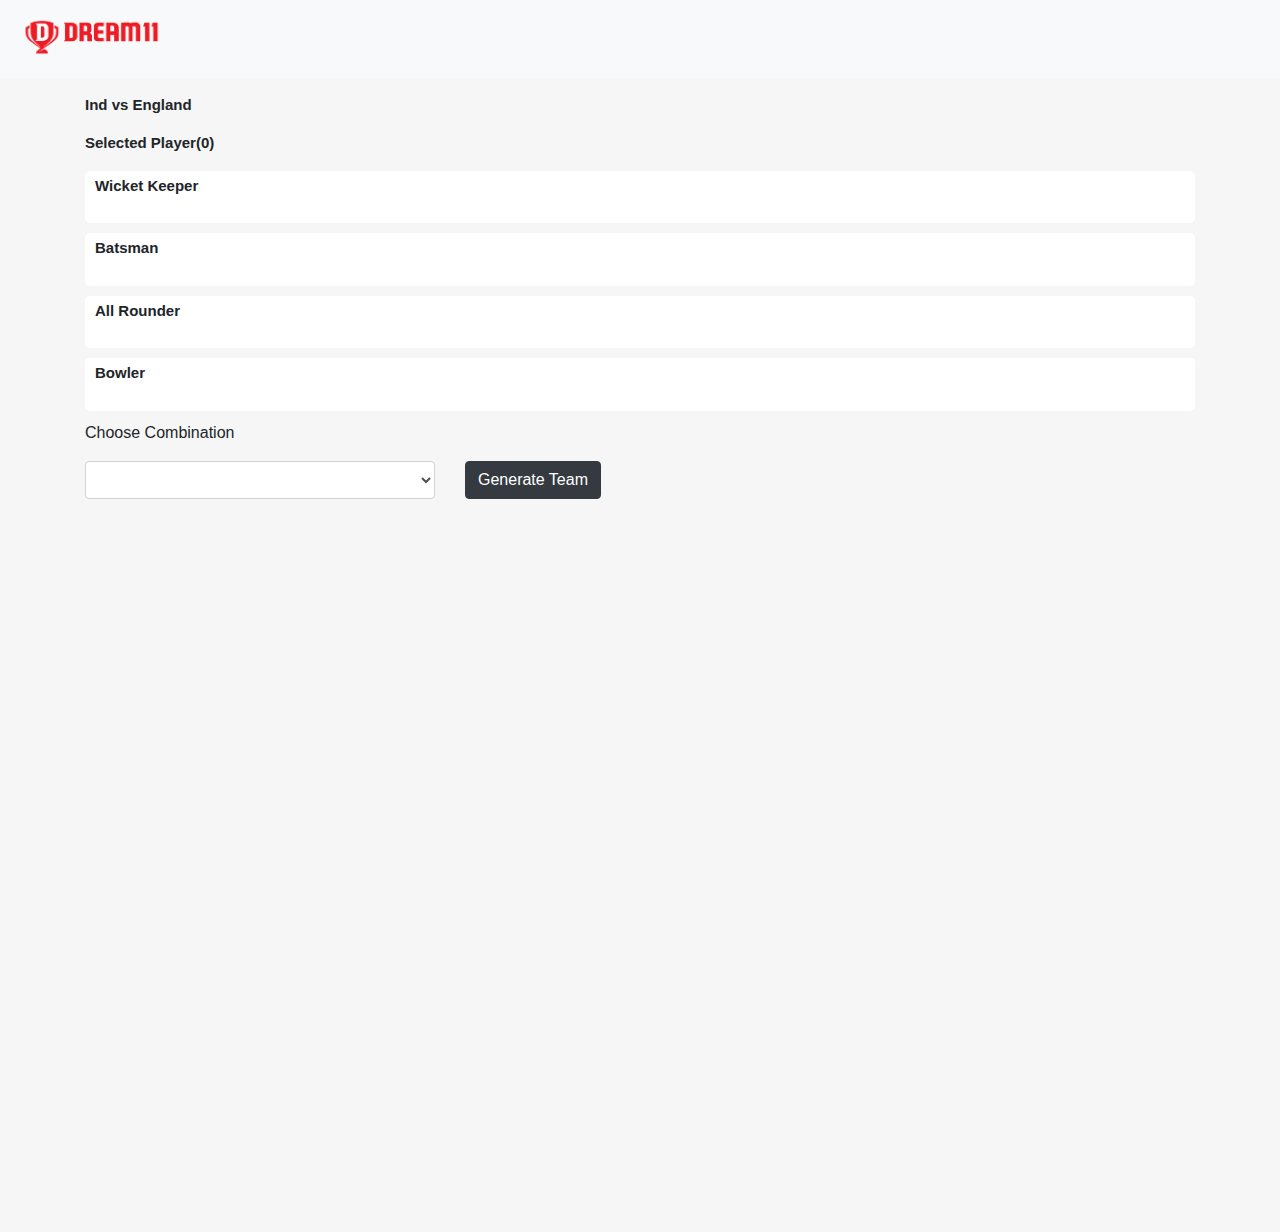
<file: assets/templates/p/helperscript.com/dream11v2/matchlist/cricket-team-generator/prediction.html>
<!doctype html>
<html lang="en">


<!-- Mirrored from helperscript.com/dream11v2/matchlist/cricket-team-generator/prediction.html by HTTrack Website Copier/3.x [XR&CO'2014], Sat, 24 Apr 2021 06:04:43 GMT -->
<head>
    <!-- Required meta tags -->
    <meta charset="utf-8">
    <meta name="viewport" content="width=device-width, initial-scale=1, shrink-to-fit=yes">

    <!-- Bootstrap CSS -->
    <link rel="stylesheet" href="../../../../maxcdn.bootstrapcdn.com/bootstrap/4.0.0/css/bootstrap.min.css" >
    <link rel="stylesheet" href="../../dream11.css" >

    <title>Dream 11 team Generator online game</title>
    <script type="text/javascript" src= 
    "../../../../cdnjs.cloudflare.com/ajax/libs/underscore.js/1.9.1/underscore.js"> 
        </script>
        
        <script async src="https://www.googletagmanager.com/gtag/js?id=UA-153650065-1"></script>
<script>
  window.dataLayer = window.dataLayer || [];
  function gtag(){dataLayer.push(arguments);}
  gtag('js', new Date());

  gtag('config', 'UA-153650065-1');
</script>
<!--analytic end-->

<!--adsense automatic-->
         <script data-ad-client="ca-pub-5170994600118757" async src="../../../../pagead2.googlesyndication.com/pagead/js/f.txt"></script>


</head>

<body>
    <nav class="navbar navbar-light bg-light">
        <a class="navbar-brand " href="https://helperscript.com/"><img src="../img/dream11prediction-logo.png"/></a>

      </nav>
    
      <div  class="mt-2">
       
      <div class="container">
          
          
        <p class="um mt-3" id="matchbwn">Ind vs England</p>
          <div id="selectedPlayer" class="">
      
      
      
            <!-- newremove -->
            <p class="um mt-1">Selected Player(<span id="slen">0</span>)</p>
            <div class="container-fluid spl">
              <div class="row ">
                <div class="container-fluid pl-0">
                  <p class="um mt-1">Wicket Keeper</p>
                </div>
              </div>
              <div class="row d-flex" id="swk">
                
      
              </div>
            </div>
            <div class="container-fluid spl">
              <div class="row ">
                <div class="container-fluid pl-0">
                  <p class="um mt-1">Batsman</p>
                </div>
              </div>
              <div class="row d-flex" id="sbat">
                
      
              </div>
            </div>
            <div class="container-fluid spl">
              <div class="row ">
                <div class="container-fluid pl-0">
                  <p class="um mt-1">All Rounder</p>
                </div>
              </div>
              <div class="row d-flex" id="sall">
              
      
              </div>
            </div>
            <div class="container-fluid spl">
              <div class="row ">
                <div class="container-fluid pl-0">
                  <p class="um mt-1">Bowler</p>
                </div>
              </div>
              <div class="row d-flex" id="sbwl">
               
      
              </div>
            </div>
      
      
      
      
          </div>
        <p>Choose Combination</p>
          <div class="row">
              <div class="col-md-4">
                 
                  <select id="selCombo" class="form-control">
                      
                     
                  </select>
                 
              </div>
              <div class="col-md-6"> <a class="btn btn-dark text-white" onclick="GenerateTeamwithcvc()">Generate Team</a></div>
              <div class="col-md-12 mt-2">
                   <b id="totalGenCount"></b>
              </div>
              <div  id="generatedTeam" class="mt-3">
              <!-- dfdf -->  
                <!-- <div class="genteam">
                    <div class="gp gwk">
                         <div class="text-center row d-flex justify-content-center">
                             <div class="sp">
                                <div class="text-center"><img width="20" src="../img/all.svg" /></div>
                                <div class="text-center name">name</div>
                                <div class="text-center pt">pt</div>
                            </div>
                         </div>
                    </div>
                    <div class="gp gbt">

                    </div>
                    <div class="gp gall">

                    </div>
                    <div class="gp gbwl">

                    </div>

                </div> -->

<!-- dfdf -->



            </div>
          </div>
      </div>
      </div>
   



  <div class="ads" style="width:100%">
              <script async src="../../../../pagead2.googlesyndication.com/pagead/js/f.txt"></script>
<ins class="adsbygoogle"
     style="display:block"
     data-ad-format="fluid"
     data-ad-layout-key="-7o+e1+2k-12-3j"
     data-ad-client="ca-pub-5170994600118757"
     data-ad-slot="7912338980"></ins>
<script>
     (adsbygoogle = window.adsbygoogle || []).push({});
</script>
        </div> 

    <script src="../../../../code.jquery.com/jquery-3.2.1.min.js"></script>
    <script src="../../../../cdnjs.cloudflare.com/ajax/libs/popper.js/1.12.9/umd/popper.min.js"></script>
    <script src="../../../../maxcdn.bootstrapcdn.com/bootstrap/4.0.0/js/bootstrap.min.js"></script>
    <!-- <script src="underscore.min.js"></script> -->
      <script src="../matchListd794.js?0.138"></script>
    <script src="dream11-cricket-generator2726.js?0.14"></script>



</body>



</html>
</file>
<file: assets/templates/p/helperscript.com/dream11v2/dream11.css>
body{
    background-color: #f6f6f6
}
.navbar-brand img{
width: 150px;
}

.gtype{
    font-size: 12px;
    color: #939393;
}
.gteamLink{
    font-size: 14px;
}
.um{
    font-size: 15px;font-weight:bold;
}
.nav-tabs .nav-item.show .nav-link, .nav-tabs .nav-link.active {
    color: #7eb9f3;
    font-weight: bold;
    background-color: #474747;
    border-color: #dee2e6 #dee2e6 #fff;
}
.nav-tabs .nav-link{
    text-align:center;
    width:25%;
}
.c{
    position: absolute;
    right: 0;
    z-index: 2;
    background: white;
    width: 21px;
    height: 22px;
    border-radius: 50%;
    border: 1px solid;
    font-size: 13px;
    text-align: center;
    box-shadow: 2px 2px 2px #ccc;
    font-weight: bold;
}
.p-name, .p-pt{
    font-size: 12px;
    padding: 2px 4px;
    background: black;
    color: white;
    text-align: center;
}

.p-pt{
    background: white;
    color: black;
   
}
.datetime{
    float:left;
    padding:3px 5px;
    border-radius:5px;
}

table tbody tr{
    cursor:pointer
}
.no-select{
    color:#ccc;
}
.container-fluid.spl {
    background: #fff;
    margin-bottom: 10px;
    border-radius: 5px;
    padding: 0 25px;
    padding-bottom: 10px;
}
.genteam{
   
    min-height: 350px;
    padding: 10px;
    max-height: 520px;
    
    margin: 10px;
    margin-top:0px !important;
    background: #179b07;
    background-image: url(https://assets.dream11.com/public/imgs/cricket-artwork.svg);
}
.gteam-div{
    width: 300px;
    float: left;
}
.sp{
    position: relative;
    margin: 5px;
    min-width: 55px;
    max-width: 100px;
}
.cvc {
    position: absolute;
    top: 0;
    right: 0;
    background: #fff;
    font-weight: bold;
    color: #413e3e;
    /* font-size: 10px !important; */
    width: 25px;
    height: 25px;
    border-radius: 10px;
    border: 3px solid #ff5d5d;
}
.cvc.cap{
   border-color: #303f9f !important;
}
.sp div {
    font-size: 12px;
}
.sp .name{
    background: #e7e7e7;
    padding: 0 3px;
    border-top-left-radius: 5px;
    border-top-right-radius: 5px;
}
.sp .img{
    /* background: #e7e7e7;
    border-top-left-radius: 5px;
    border-top-right-radius: 5px; */
}
.sp .role{
    background: #474747;
    padding:0 3px;
    color:#fff;
    font-size: 8px;
    display:none;
}
.sp .pt{
    background: #232922;
    padding: 0 3px;
    color: #fefefe;
    border-bottom-left-radius: 5px;
    border-bottom-right-radius: 5px;
}
iframe{
    width:420px;
    height:350px;
}
.next-link{
    background-color:#28a745;
}
/* basket ball style */
.bskball.nav-tabs .nav-link{
    text-align:center;
    width:20%;
}
.spl .card{
    margin:5px;
}

@media only screen and (max-width: 500px) {
  iframe {
    width:98% !important;
    margin:0  auto;
  }
}
</file>
